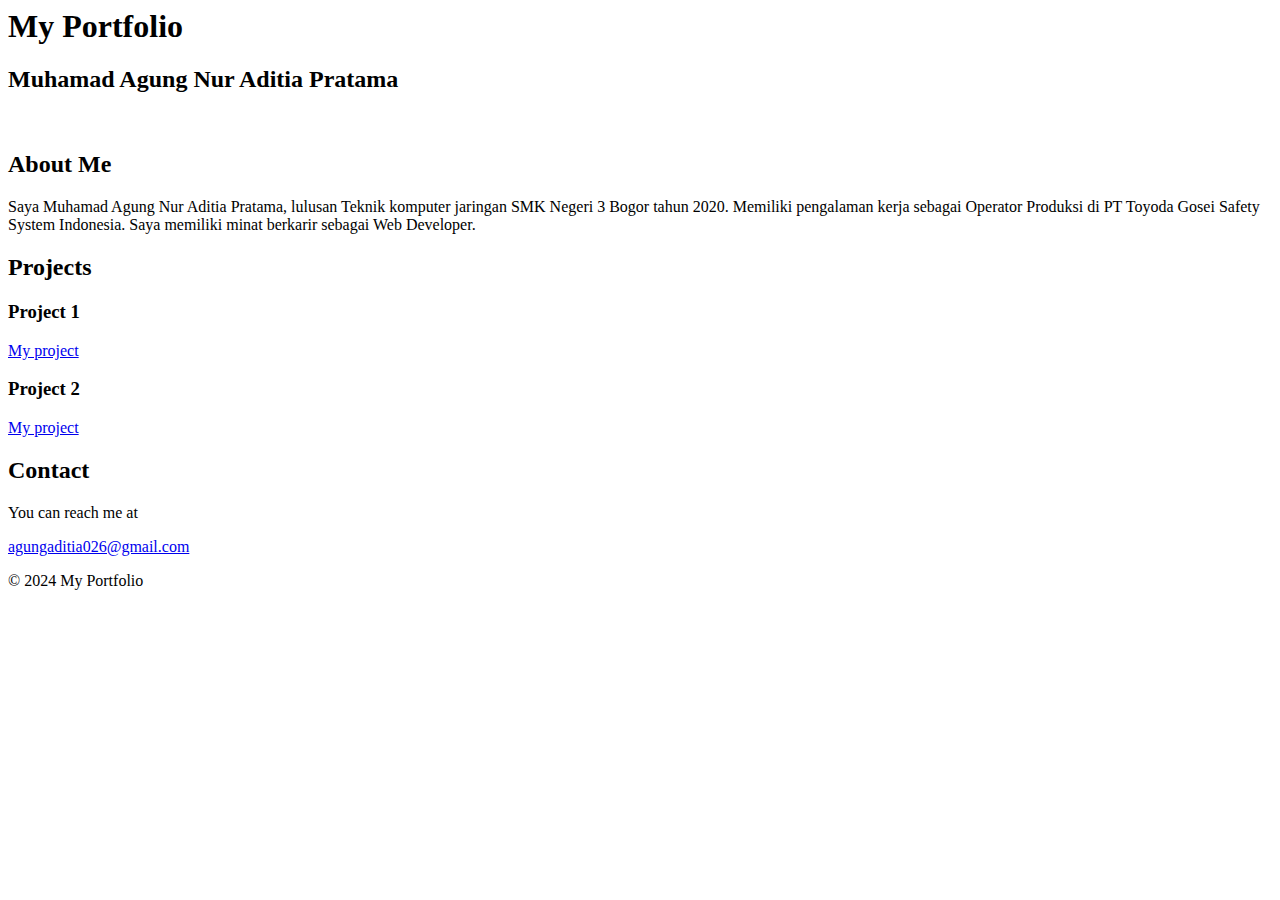
<file: index.html>
<html>
    <body>
<title>My Fortofolio</title>
<link rel="stylesheet" href="styles.css"
    <header>
    <h1>My Portfolio</h1>
    <h2>Muhamad Agung Nur Aditia Pratama</h2>
    <nav>
      <ul>
        <li><a href="#about">About</a></li>
        <li><a href="#projects">Projects</a></li>
        <li><a href="#contact">Contact</a></li>
      </ul>
    </nav>
  </header>

        <main>
        <section id="about">
            <h2>About Me</h2>
            <p>Saya Muhamad Agung Nur Aditia Pratama, lulusan Teknik komputer jaringan SMK Negeri 3
                Bogor tahun 2020. Memiliki pengalaman kerja sebagai Operator Produksi di PT Toyoda Gosei
                Safety System Indonesia. Saya memiliki minat berkarir sebagai Web Developer.</p>
        </section>

        <section id="projects">
            <h2>Projects</h2>
            <div class="project">
        <h3>Project 1</h3>
        <a href="latihan-5.html" target="_self">My project </a><br>
            </div>
            <div class="project">
        <h3>Project 2</h3>
        <a href="latihan-4.html" target="_self">My project </a><br>
            </div>
        </section>

        <section id="contact">
            <h2>Contact</h2>
            <p>You can reach me at </p><a href="https://mail.google.com/mail/u/0/#inbox">agungaditia026@gmail.com</a>
        </section>
        </main>

        <footer>
        <p>&copy; 2024 My Portfolio</p>
        </footer>

        </body>
</html>
</file>
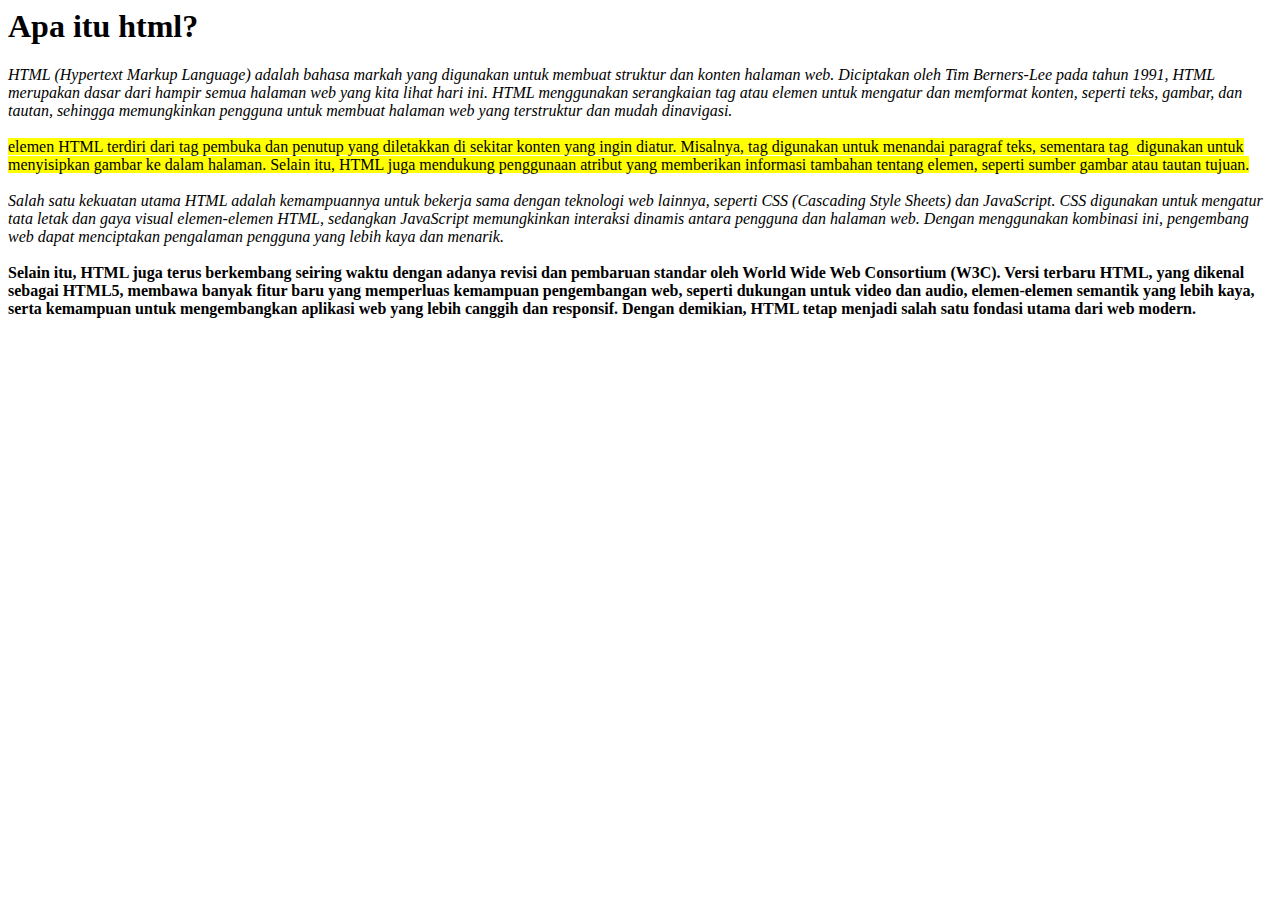
<file: lat1.html>
<html>
<h1>
    Apa itu html?
</h1>
<p>
   <i>  HTML (Hypertext Markup Language) adalah bahasa markah yang digunakan untuk membuat struktur dan konten halaman web. 
    Diciptakan oleh Tim Berners-Lee pada tahun 1991, HTML merupakan dasar dari hampir semua halaman web yang kita lihat hari ini. 
    HTML menggunakan serangkaian tag atau elemen untuk mengatur dan memformat konten, seperti teks, gambar, dan tautan, sehingga
     memungkinkan pengguna untuk membuat halaman web yang terstruktur dan mudah dinavigasi.
</i>
<br><br>
<mark>  elemen HTML terdiri dari tag pembuka dan penutup yang diletakkan di sekitar konten yang ingin diatur. Misalnya, tag digunakan
     untuk menandai paragraf teks, sementara tag <img> digunakan untuk menyisipkan gambar ke dalam halaman. Selain itu,
    HTML juga mendukung penggunaan atribut yang memberikan informasi tambahan tentang elemen, seperti sumber gambar atau
     tautan tujuan.
</mark>
<br>
<br><em>
    Salah satu kekuatan utama HTML adalah kemampuannya untuk bekerja sama dengan teknologi web lainnya, seperti CSS 
    (Cascading Style Sheets) dan JavaScript. CSS digunakan untuk mengatur tata letak dan gaya visual elemen-elemen HTML, 
    sedangkan JavaScript memungkinkan interaksi dinamis antara pengguna dan halaman web. Dengan menggunakan kombinasi ini,
     pengembang web dapat menciptakan pengalaman pengguna yang lebih kaya dan menarik.
</em>
<br><br>
<strong>
    Selain itu, HTML juga terus berkembang seiring waktu dengan adanya revisi dan pembaruan standar oleh World Wide Web 
    Consortium (W3C). Versi terbaru HTML, yang dikenal sebagai HTML5, membawa banyak fitur baru yang memperluas kemampuan 
    pengembangan web, seperti dukungan untuk video dan audio, elemen-elemen semantik yang lebih kaya, serta kemampuan untuk 
    mengembangkan aplikasi web yang lebih canggih dan responsif. Dengan demikian, HTML tetap menjadi salah satu fondasi utama 
    dari web modern.
</strong>
</p>

</html>
</file>
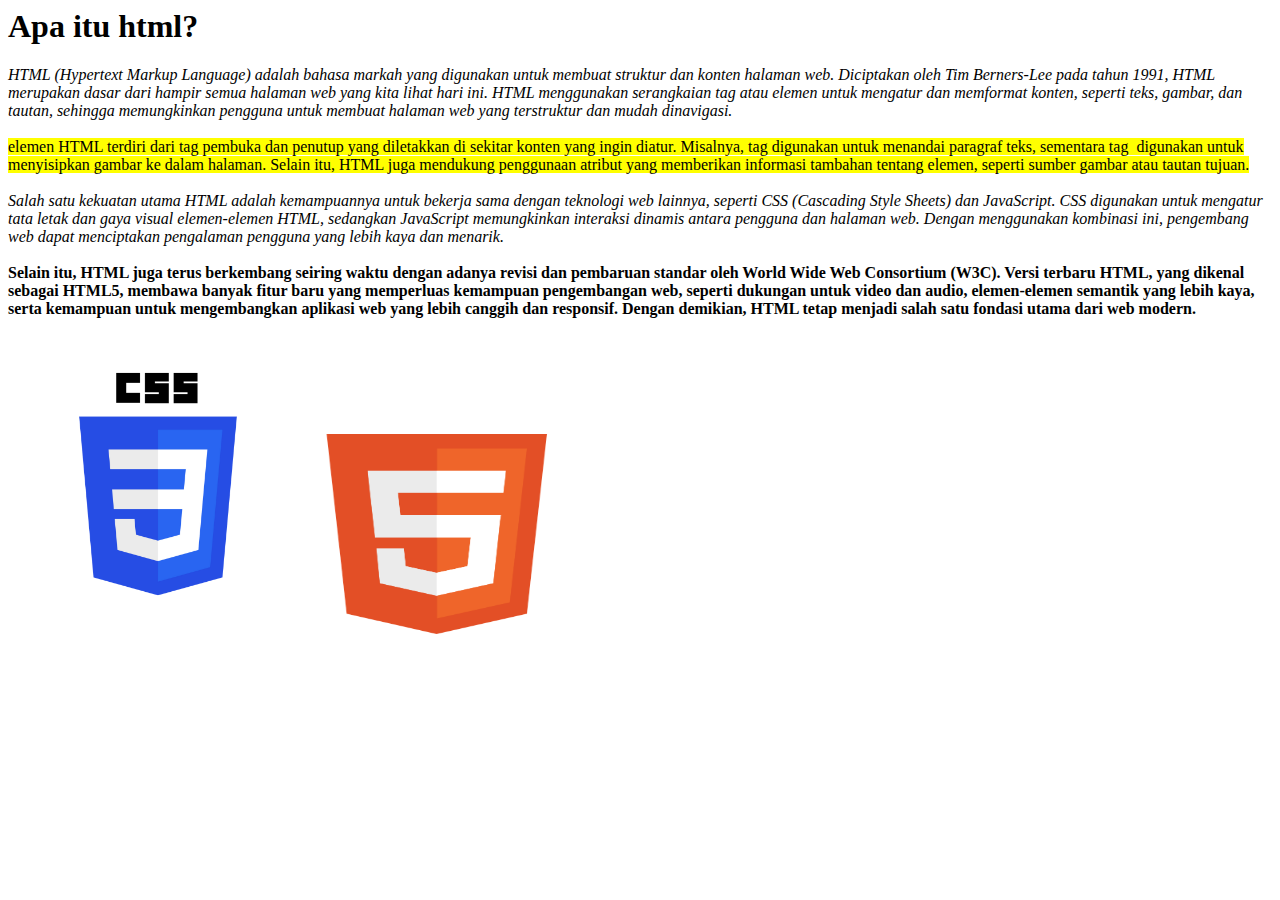
<file: lat2.html>
<html>
<h1>
    Apa itu html?
</h1>
<body>
<p>
   <i>  HTML (Hypertext Markup Language) adalah bahasa markah yang digunakan untuk membuat struktur dan konten halaman web. 
    Diciptakan oleh Tim Berners-Lee pada tahun 1991, HTML merupakan dasar dari hampir semua halaman web yang kita lihat hari ini. 
    HTML menggunakan serangkaian tag atau elemen untuk mengatur dan memformat konten, seperti teks, gambar, dan tautan, sehingga
     memungkinkan pengguna untuk membuat halaman web yang terstruktur dan mudah dinavigasi.
</i>
<br><br>
<mark>  elemen HTML terdiri dari tag pembuka dan penutup yang diletakkan di sekitar konten yang ingin diatur. Misalnya, tag digunakan
     untuk menandai paragraf teks, sementara tag <img> digunakan untuk menyisipkan gambar ke dalam halaman. Selain itu,
    HTML juga mendukung penggunaan atribut yang memberikan informasi tambahan tentang elemen, seperti sumber gambar atau
     tautan tujuan.
</mark>
<br>
<br><em>
    Salah satu kekuatan utama HTML adalah kemampuannya untuk bekerja sama dengan teknologi web lainnya, seperti CSS 
    (Cascading Style Sheets) dan JavaScript. CSS digunakan untuk mengatur tata letak dan gaya visual elemen-elemen HTML, 
    sedangkan JavaScript memungkinkan interaksi dinamis antara pengguna dan halaman web. Dengan menggunakan kombinasi ini,
     pengembang web dapat menciptakan pengalaman pengguna yang lebih kaya dan menarik.
</em>
<br><br>
<strong>
    Selain itu, HTML juga terus berkembang seiring waktu dengan adanya revisi dan pembaruan standar oleh World Wide Web 
    Consortium (W3C). Versi terbaru HTML, yang dikenal sebagai HTML5, membawa banyak fitur baru yang memperluas kemampuan 
    pengembangan web, seperti dukungan untuk video dan audio, elemen-elemen semantik yang lebih kaya, serta kemampuan untuk 
    mengembangkan aplikasi web yang lebih canggih dan responsif. Dengan demikian, HTML tetap menjadi salah satu fondasi utama 
    dari web modern.
</strong>
</p>
<img src="css.png" alt="logo css" width="300" height="300">
<img src="html.png" alt="logo html" width="250" height="200">
</body>
</html>
</file>
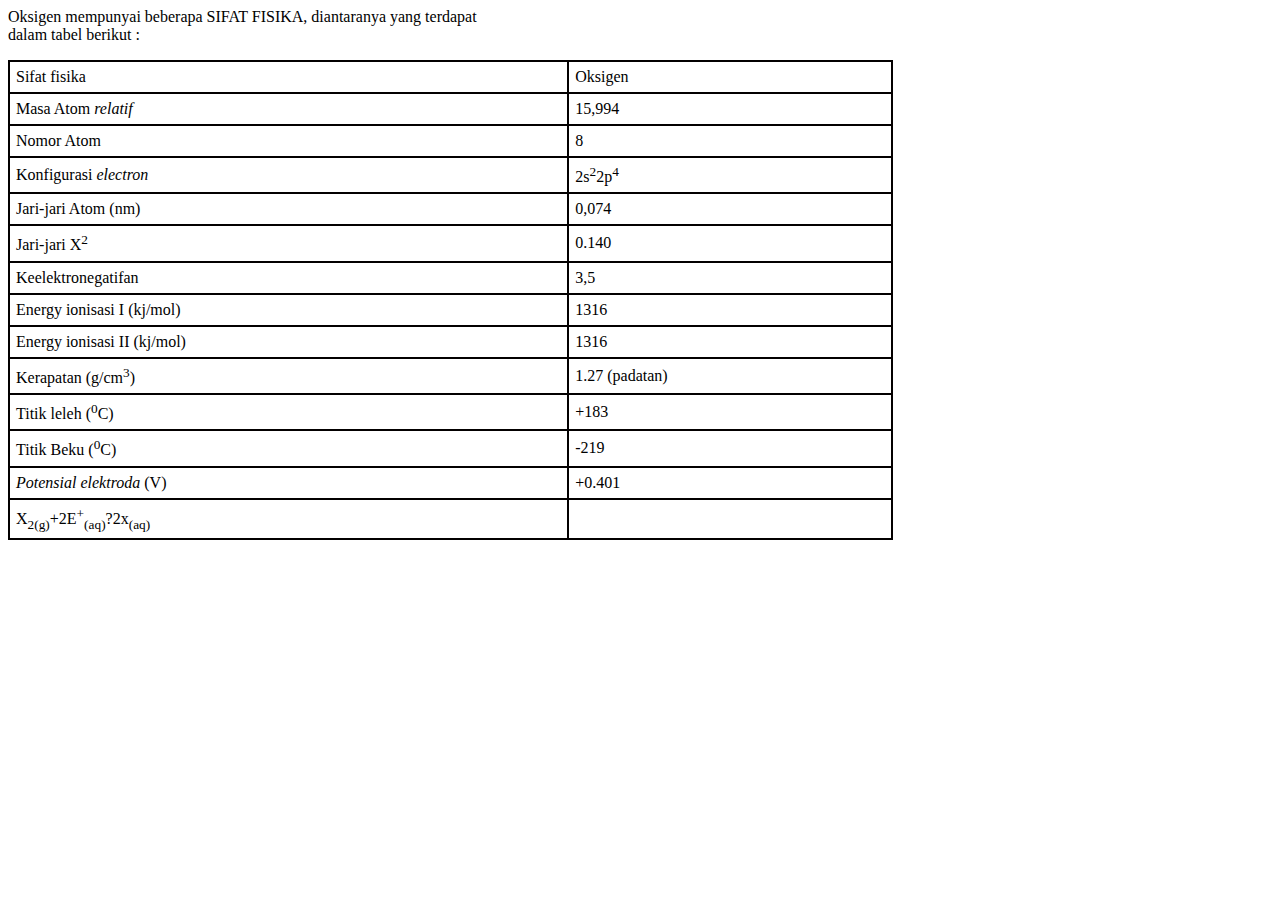
<file: latihan-3.html>
<html>
    <title>Oksigen</title>
<body>
    <P>
        Oksigen mempunyai beberapa SIFAT FISIKA, diantaranya yang terdapat
        <br>
        dalam tabel berikut :
    </P>
    <style>
        table {
            width: 70%;
            border-collapse: collapse;
        }
        th, td {
            border: 2px solid #030000; 
            padding: 6px; 
            text-align: left; 
        }
    </style>
    <table border="1">
        <tr>
            <td>Sifat fisika</td>
            <td>Oksigen</td>
        </tr>
        <tr>
            <td>Masa Atom <i>relatif</i></td>
            <td>15,994</td>
        </tr>
        <tr>
            <td>Nomor Atom</td>
            <td>8</td>
        </tr>
        <tr>
            <td>Konfigurasi <i>electron</i></td>
            <td>2s<sup>2</sup>2p<sup>4</sup>
            </td>
        </tr>
        <tr>
            <td>Jari-jari Atom (nm)</td>
            <td>0,074</td>
        </tr>
        <tr>
            <td>Jari-jari X<sup>2</sup></td>
            <td>0.140</td>
        </tr>
        <tr>
            <td>Keelektronegatifan</td>
            <td>3,5</td>
        </tr>
        <tr>
            <td>Energy ionisasi I (kj/mol)</td>
            <td>1316</td>
        </tr>
        <tr>
            <td>Energy ionisasi II (kj/mol)</td>
            <td>1316</td>
        </tr>
        <tr>
            <td>Kerapatan (g/cm<sup>3</sup>)</td>
            <td>1.27 (padatan)</td>
        </tr>
        <tr>
            <td>Titik leleh (<sup>0</sup>C)</td>
            <td>+183</td>
        </tr>
        <tr>
            <td>Titik Beku (<sup>0</sup>C)</td>
            <td>-219</td>
        </tr>
        <tr>
            <td><i>Potensial elektroda</i> (V)</td>
            <td>+0.401</td>
        </tr>
        <tr>
            <td>X<sub>2(g)</sub>+2E<sup>+</sup><sub>(aq)</sub>?2x<sub>(aq)</sub></td>
            <td></td>
        </tr>
    </table>
</body>
</html>
</file>
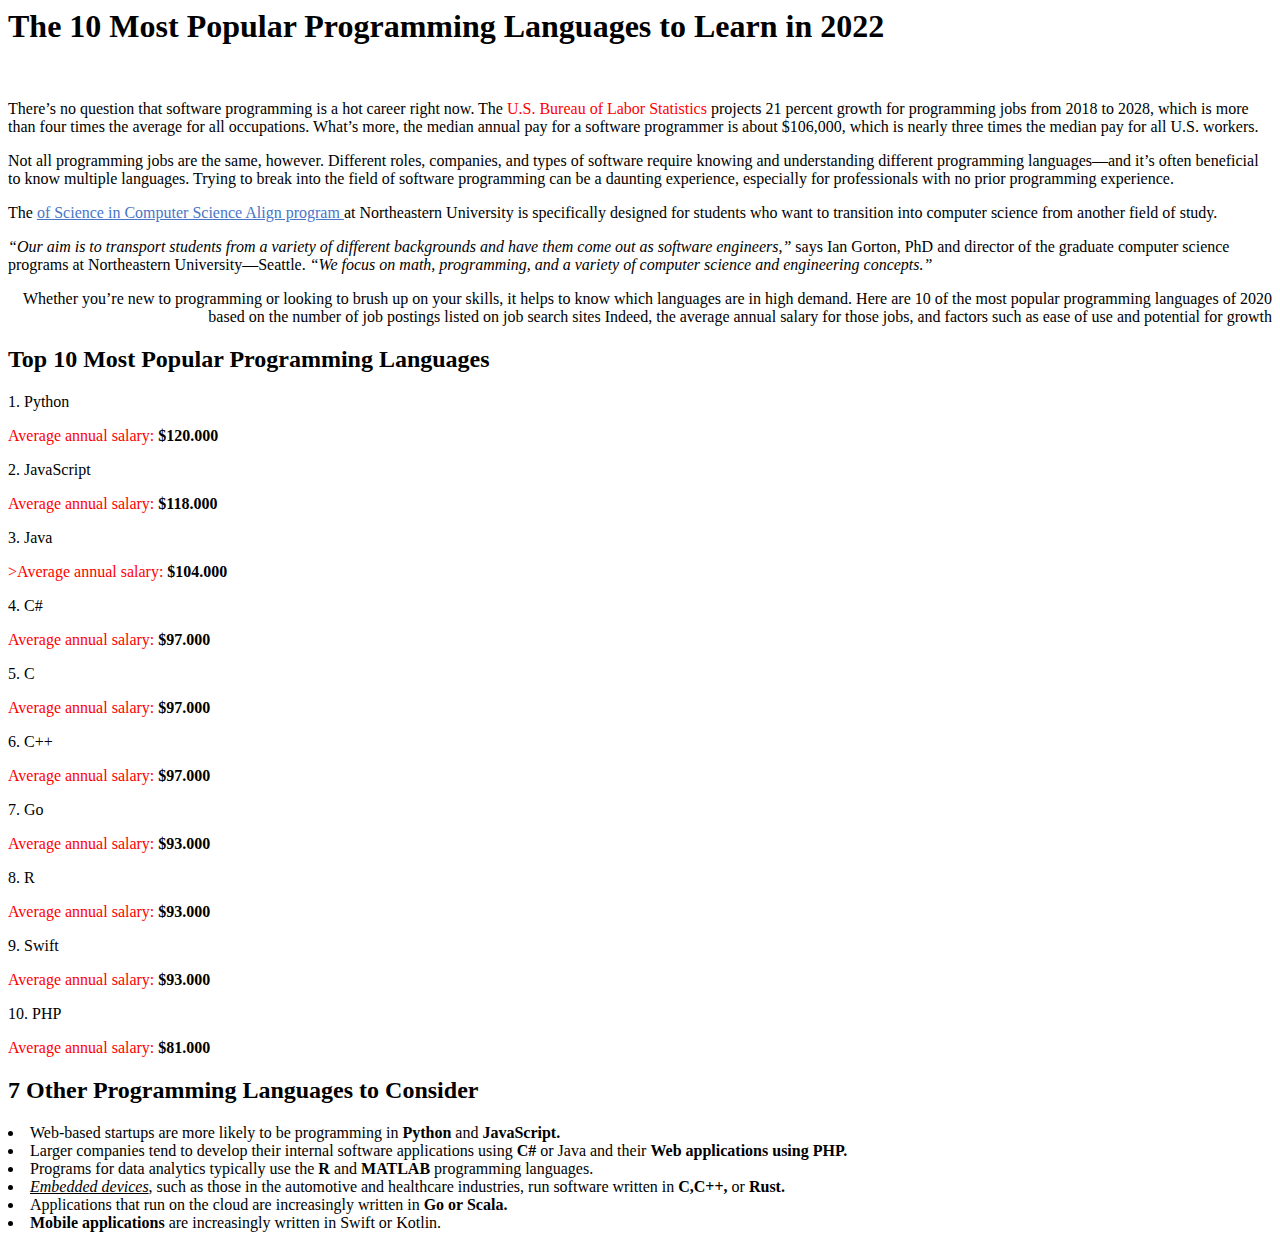
<file: latihan-4.html>
<html>
<title>Latihan list</title>
<style>
    .right-align {
        text-align: right;
    }
</style>
<h1><b>The 10 Most Popular Programming Languages
    to Learn in 2022</b>
</h1>
<br>
<body>
<p> There’s no question that software programming is a hot career right now. The <span style="color: red;"> U.S.
Bureau of Labor Statistics </span> projects 21 percent growth for programming jobs from
2018 to 2028, which is more than four times the average for all occupations. What’s
more, the median annual pay for a software programmer is about $106,000, which
is nearly three times the median pay for all U.S. workers.</p>
<p>
Not all programming jobs are the same, however. Different roles, companies,
and types of software require knowing and understanding different
programming languages—and it’s often beneficial to know multiple
languages. Trying to break into the field of software programming can be a
daunting experience, especially for professionals with no prior programming
experience.</p>
The <span style="color: rgb(73, 117, 199);"><u> of Science in Computer Science Align program </u></span> at Northeastern
University is specifically designed for students who want to transition into
computer science from another field of study.

<p><i>“Our aim is to transport students from a variety of different backgrounds
and have them come out as software engineers,”</i> says Ian Gorton, PhD and
director of the graduate computer science programs at Northeastern
University—Seattle. <i> “We focus on math, programming, and a variety of
computer science and engineering concepts.”</i>
</p>
<p class="right-align">Whether you’re new to programming or looking to brush up on your skills, it
helps to know which languages are in high demand. Here are 10 of the most
popular programming languages of 2020 based on the number of job postings
listed on job search sites Indeed, the average annual salary for those jobs, and
factors such as ease of use and potential for growth
</p>
<h2>Top 10 Most Popular Programming Languages</h2>
<p>1. Python </p>
<span style="color: red;">Average annual salary:</span><b> $120.000 </b>
<p>2. JavaScript</p>
<span style="color: red;">Average annual salary:</span> <b> $118.000 </b>
<p>3. Java </p>
<span style="color: red;">>Average annual salary:</span> <b>$104.000 </b>
<p>4. C# </p>
<span style="color: red;">Average annual salary: </span> <b> $97.000 </b>
<p>5. C</p>
<span style="color: red;">Average annual salary: </span> <b> $97.000 </b>
<p>6. C++ </p>
<span style="color: red;">Average annual salary: </span> <b> $97.000 </b>
<p>7. Go </p>
<span style="color: red;">Average annual salary: </span> <b> $93.000 </b>
<p>8. R </p>
<span style="color: red;">Average annual salary: </span> <b> $93.000 </b>
<p>9. Swift </p>
<span style="color: red;">Average annual salary: </span> <b> $93.000 </b>
<p>10. PHP </p>
<span style="color: red;">Average annual salary: </span> <b> $81.000 </b>
<h2>7 Other Programming Languages to Consider </h2>
<li>Web-based startups are more likely to be programming in <b>Python</b> and 
    <b>JavaScript.</b></li>
<li>Larger companies tend to develop their internal software applications 
using  <b>C#</b> or Java and their <b>Web applications using PHP.</b>  </li>
<li>Programs for data analytics typically use the <b>R</b> and <b>MATLAB</b> 
programming languages. </li>
<li><u><i>Embedded devices</i></u>, such as those in the automotive and healthcare 
industries, run software written in <b>C,C++,</b> or <b>Rust.</b></li>
<li>Applications that run on the cloud are increasingly written in <b>Go or 
    Scala.</b></li>
<li><b>Mobile applications</b> are increasingly written in Swift or Kotlin. </li>
</body>
</html>
</file>
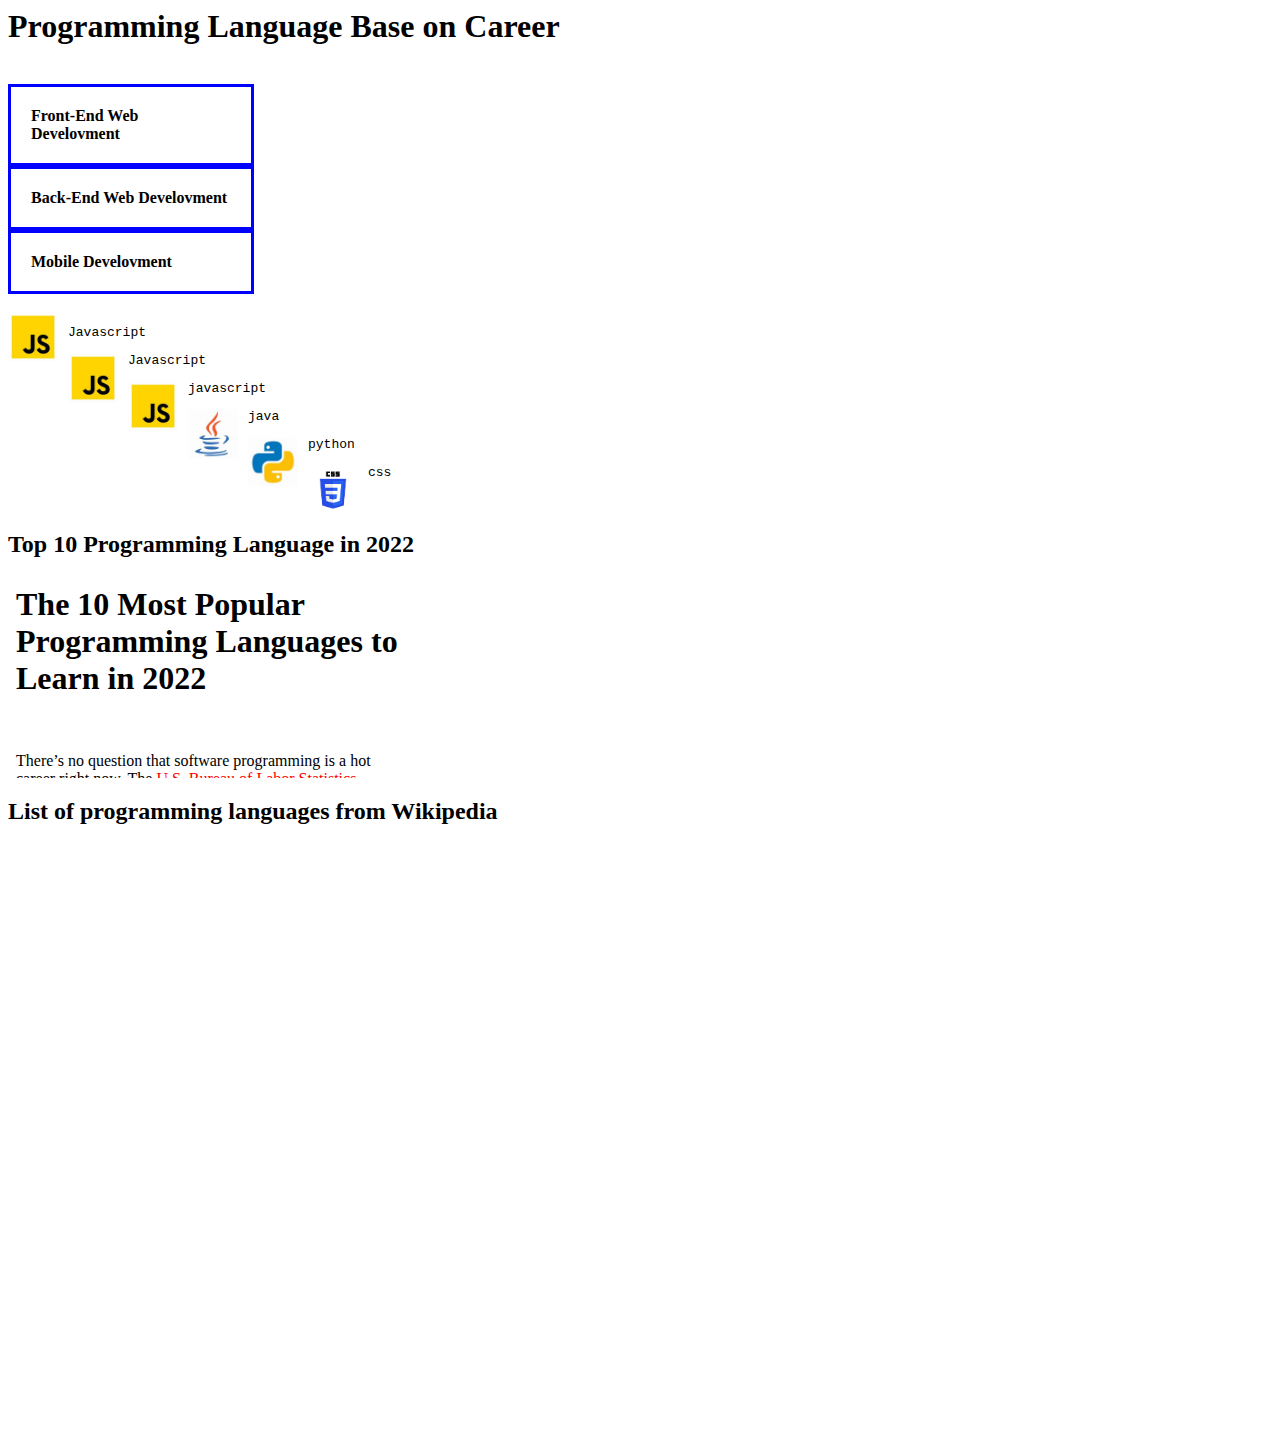
<file: latihan-5.html>
<html>
<h1>Programming Language Base on Career</h1>
<br>
<style>
    .border-box {
        border: 3px solid blue; /* Gaya garis, warna, dan lebar */
        padding: 20px; /* Jarak antara teks dan batas kotak */
        width: 200px; /* Lebar kotak */
        border-style: 5px; /* Sudut bulat */
    }
</style>
</head>
<body>
<div class="border-box">
    <b><span style="text-align: center;"><b>Front-End Web Develovment</b></span></b>
</div>
<div class="border-box">
    <b><span style="text-align: center;"><b>Back-End Web Develovment</b></span></b>
</div>
<div class="border-box">
    <b><span style="text-align: center;"><b>Mobile Develovment</b></span></b>
</div>
<br>
<img src="js.jpeg" alt="javascript" height="50" width="50" style="float:left; margin-right:10px;"><pre>Javascript</pre>
<img src="js.jpeg" alt="javascript" height="50" width="50" style="float:left; margin-right:10px;"><pre>Javascript</pre>
<img src="js.jpeg" alt="javascript" height="50" width="50" style="float:left; margin-right:10px;"><pre>javascript</pre>
<img src="java.jpeg" alt="java" height="50" width="50" style="float:left; margin-right:10px;"><pre>java</pre>
<img src="python.jpeg" alt="python" height="50" width="50" style="float:left; margin-right:10px;"><pre>python</pre>
<img src="css.png" alt="css" height="50" width="50" style="float:left; margin-right:10px;"><pre>css</pre>
<br>
<h2>Top 10 Programming Language in 2022</h2>
<iframe src="latihan-4.html" width="400" height="200" frameborder="0"></iframe>
<br>
<h2>List of programming languages from Wikipedia</h2>
<iframe src="https://en.wikipedia.org/wiki/Main_Page" width="800" height="600" frameborder="0"></iframe>
</body>
</html>
</file>
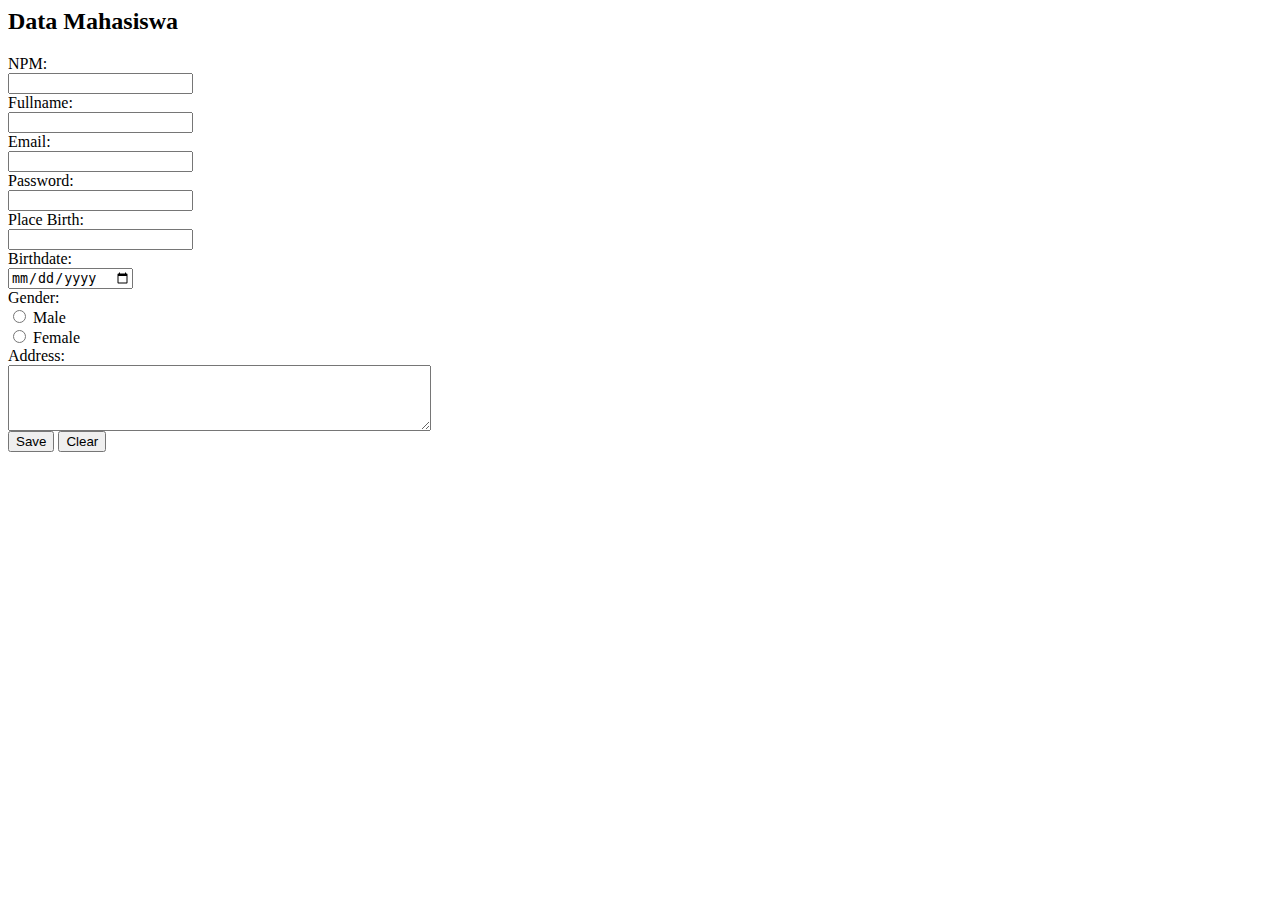
<file: latihan-7.html>
<html>
    <title>lat7</title>
    <h2>Data Mahasiswa</h2>
    <body>
        <form action="#" method="post">
            <label for="npm">NPM:</label><br>
            <input type="text" id="npm" name="npm" required><br>

            <label for="fullname">Fullname:</label><br>
            <input type="text" id="fullname" name="fullname" required><br>

            <label for="email">Email:</label><br>
            <input type="email" id="email" name="email" required><br>

            <label for="password">Password:</label><br>
            <input type="password" id="password" name="password" required><br>

            <label for="placebirth">Place Birth:</label><br>
            <input type="text" id="placebirth" name="placebirth" required><br>

            <label for="birthdate">Birthdate:</label><br>
            <input type="date" id="birthdate" name="birthdate" required><br>

            <label>Gender:</label><br>
            <input type="radio" id="male" name="gender" value="male" required>
            <label for="male">Male</label><br>
            <input type="radio" id="female" name="gender" value="female">
            <label for="female">Female</label><br>

            <label for="address">Address:</label><br>
            <textarea id="address" name="address" rows="4" cols="50" required></textarea><br>

            <input type="submit" value="Save">
            <input type="reset" value="Clear">
    </form>
    </body>
    </html>
</file>
<file: styles.css>
header {
    background-color: #333;
    color: #fff;
    padding: 20px;
}

nav ul {
    list-style-type: none;
    margin: 0;
    padding: 0;
}

nav ul li {
    display: inline;
    margin-right: 20px;
}

nav ul li a {
    color: #fff;
    text-decoration: none;
}
</file>
